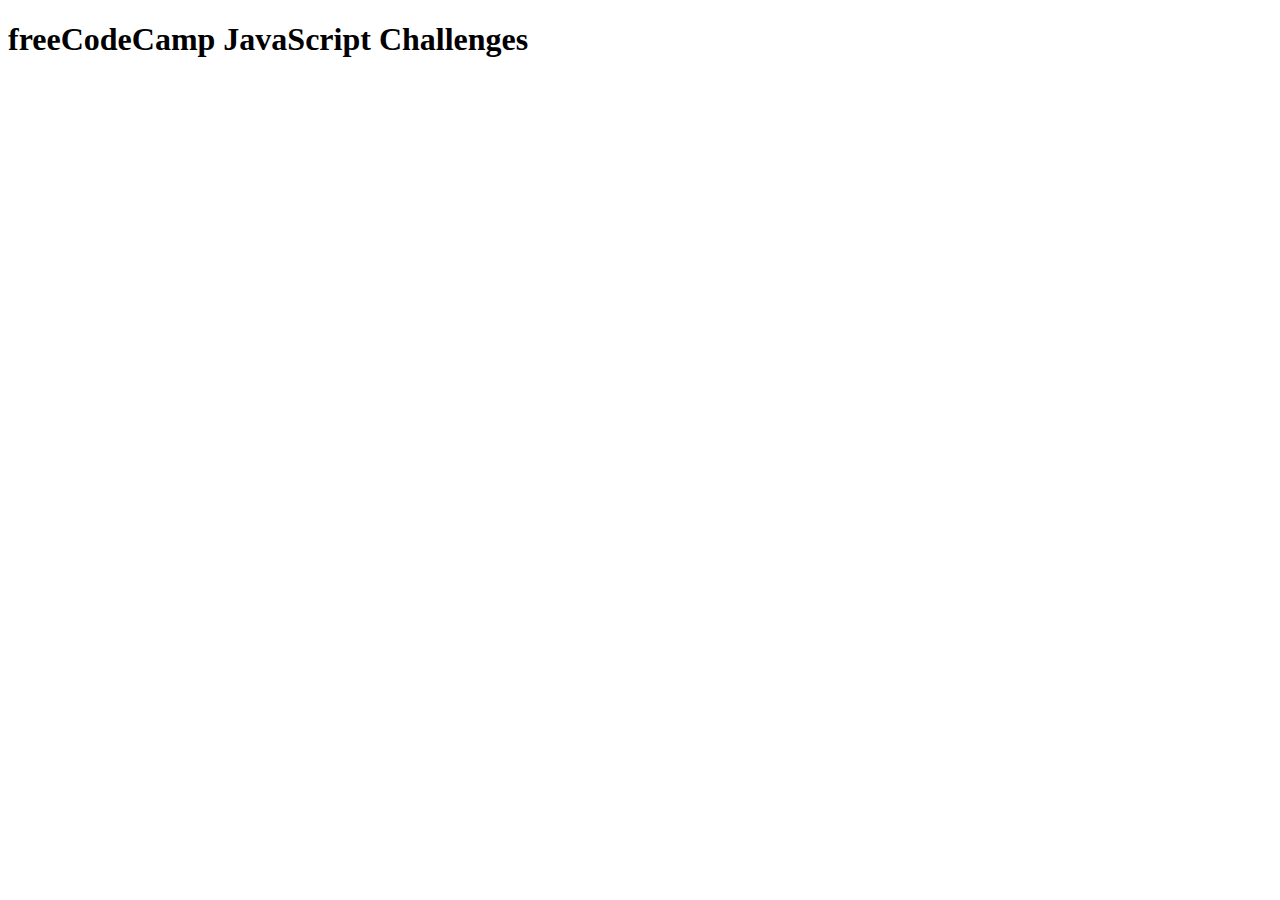
<file: Basic Algorithm Scripting/index.html>
<!doctype html>
<html lang="en">
  <head>
    <meta charset="utf-8">
    <script src="script.js"></script>
  </head>
<body>
  <h1 id="only-element">freeCodeCamp JavaScript Challenges</h1>
</body>
</html>
</file>
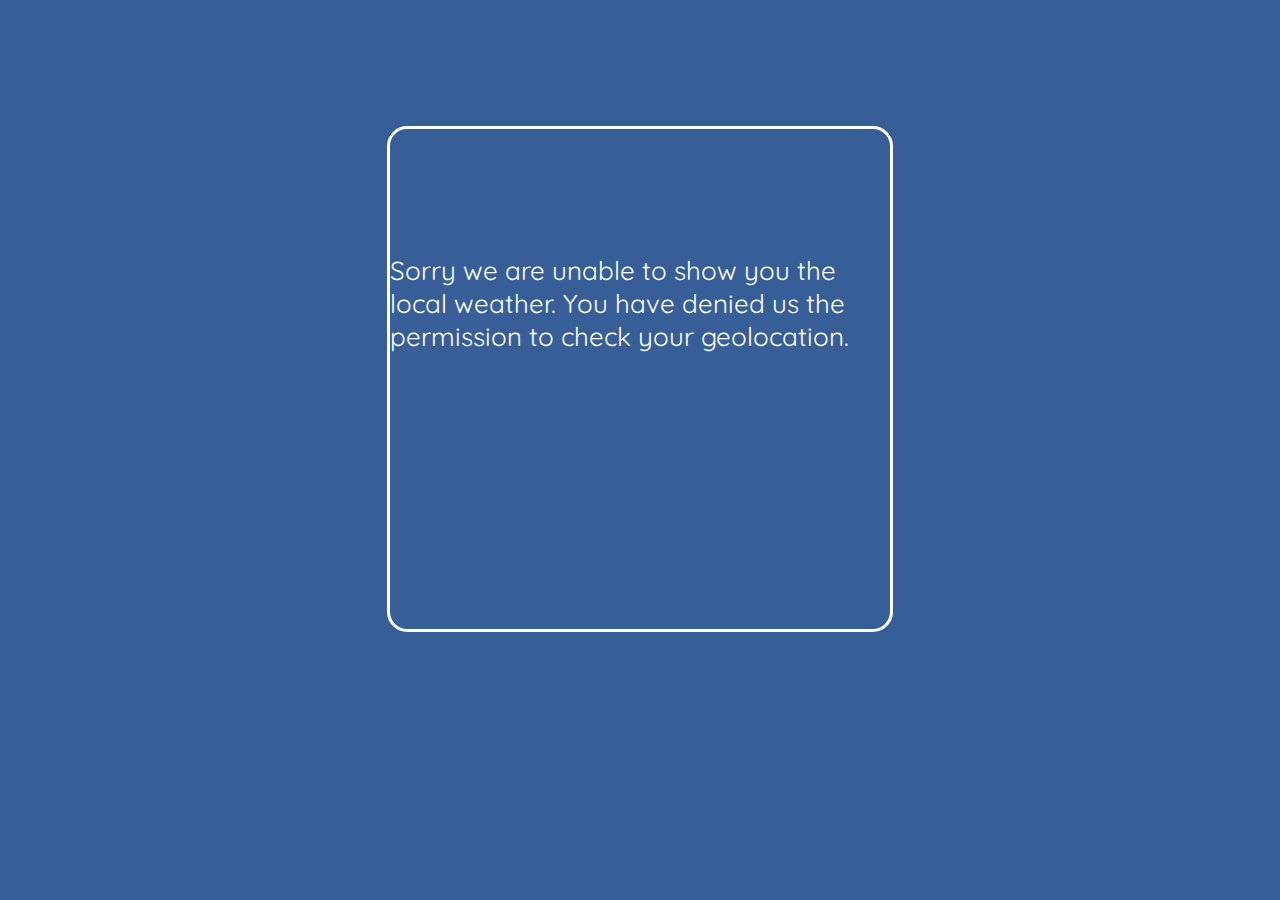
<file: Show Local Weather/index.html>
<!DOCTYPE html> 
<html lang="en">   
  <head>     
    <meta charset="utf-8">
    <meta name="viewport" content="width=device-width, initial-scale=1">
    <title>Show the Local Weather</title> 
    <link rel="stylesheet" href="https://maxcdn.bootstrapcdn.com/bootstrap/4.0.0-beta/css/bootstrap.min.css" integrity="sha384-/Y6pD6FV/Vv2HJnA6t+vslU6fwYXjCFtcEpHbNJ0lyAFsXTsjBbfaDjzALeQsN6M" crossorigin="anonymous">
    <link href="https://fonts.googleapis.com/css?family=Quicksand:400,700" rel="stylesheet">
    <link href="https://fonts.googleapis.com/css?family=Roboto:400,700" rel="stylesheet">
    <link rel="stylesheet" type="text/css" href="styles.css">
  </head>  
  <body>
    <div class="container">
      <div id="mainContent" class='text-center'></div>
    </div>
    <script src="script.js"></script>
  </body>
</html>
</file>
<file: Show Local Weather/styles.css>
/*
================================================================================
Custom Styles
================================================================================
*/

/*
------------------------------------------
General styles
------------------------------------------
*/

body {
    background: #375E97;
    color: #FFFFFF;
    font-family: 'Quicksand', 'Roboto', sans-serif;
}

.secondary {
    font-size: 26px;
    padding-top: 25%;
}

.secondary p:first-child {
    font-weight: bold;
}

#mainContent {
    margin: 10% auto 3%;
    max-width: 500px;
    min-height: 500px;
}

.infoGeneral {
    margin: 10% 0;
}

#icon {
    max-height: 300px;
    min-height: 100px;
    max-width: 300px;
    min-width: 100px;
}

#location {
    font-size: 22px;
    font-weight: bold;
    text-transform: uppercase;
}

#description {
    font-size: 20px;
    text-transform: lowercase;
}

.infoMain {
    margin-bottom: 10%; 
}

#temperature {
    font-size: 500%;
}

#converter, #converter:active, #converter:focus {
    background: transparent;
    border: solid;
    border-color: #848484;
    border-radius: 6%;
    color: #FFFFFF;
    height: 50px;
    margin-top: 2%;
    outline: none;
    width: 110px;
}

.infoSecondary {
    background: #FB6542;
    font-size: 16px;
    padding: 5% 0 7%;
}


.title {
    font-weight: bold;
    font-size: 18px;
}

/*
------------------------------------------
Tablet styles
------------------------------------------
*/

@media (min-width: 500px) and (max-width: 991px) {
  .infoSecondary {
    font-size: 18px;
  }
  .title {
    font-size: 20px;   
  }
  #mainContent {
    border: solid;
    border-radius: 4%;
    overflow: hidden;
  }
  #location {
    font-size: 26px;
    text-transform: uppercase;
  }
}

/*
------------------------------------------
Desktop styles
------------------------------------------
*/

@media (min-width: 992px) {
  .infoSecondary {
    font-size: 20px;
  }
  .title {
    font-size: 22px; 
  }
  #mainContent {
    border: solid;
    border-radius: 4%;
    overflow: hidden;
  }
  #location {
    font-size: 26px;
    text-transform: uppercase;
  }
}
</file>
